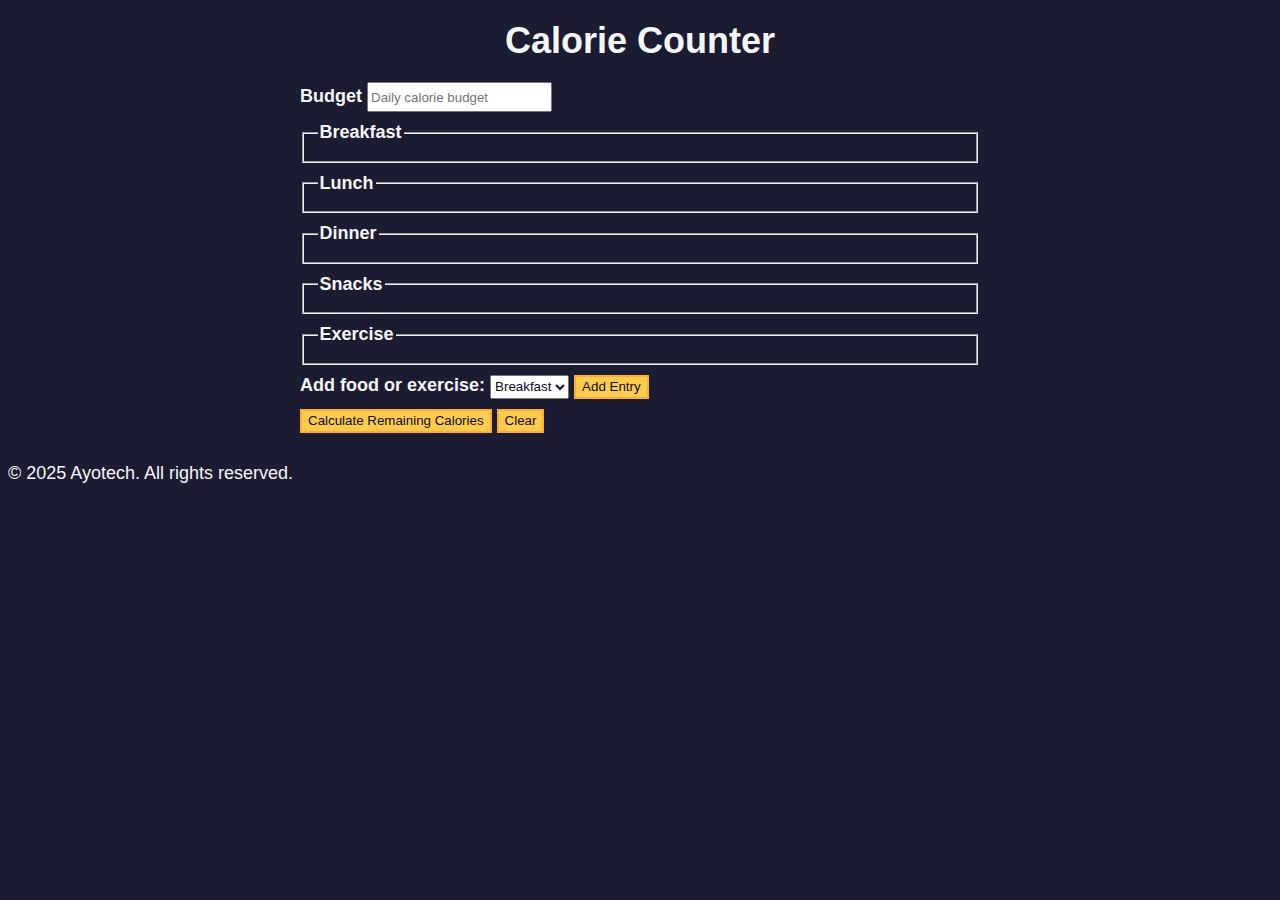
<file: Calories Calculator/index.html>
<!DOCTYPE html>
<html lang="en">
    <head>
        <meta charset="utf-8" />
        <meta name="viewport" content="width=device-width, initial-scale=1.0" />
        <!-- Link to external stylesheet -->
        <link rel="stylesheet" href="styles.css" />
        <title>Calorie Counter</title>
    </head>
    <body>
        <main>
            <!-- Main heading -->
            <h1>Calorie Counter</h1>
            <div class="container">
                <!-- Calorie counter form -->
                <form id="calorie-counter">
                    <!-- Daily calorie budget input -->
                    <label for="budget">Budget</label>
                    <input
                        type="number"
                        min="0"
                        id="budget"
                        placeholder="Daily calorie budget"
                        required
                    />
                    <!-- Meal and exercise sections -->
                    <fieldset id="breakfast">
                        <legend>Breakfast</legend>
                        <!-- Container for breakfast entries -->
                        <div class="input-container"></div>
                    </fieldset>
                    <fieldset id="lunch">
                        <legend>Lunch</legend>
                        <!-- Container for lunch entries -->
                        <div class="input-container"></div>
                    </fieldset>
                    <fieldset id="dinner">
                        <legend>Dinner</legend>
                        <!-- Container for dinner entries -->
                        <div class="input-container"></div>
                    </fieldset>
                    <fieldset id="snacks">
                        <legend>Snacks</legend>
                        <!-- Container for snack entries -->
                        <div class="input-container"></div>
                    </fieldset>
                    <fieldset id="exercise">
                        <legend>Exercise</legend>
                        <!-- Container for exercise entries -->
                        <div class="input-container"></div>
                    </fieldset>
                    <!-- Controls for adding entries -->
                    <div class="controls">
                        <span>
                            <label for="entry-dropdown">Add food or exercise:</label>
                            <select id="entry-dropdown" name="options">
                                <option value="breakfast" selected>Breakfast</option>
                                <option value="lunch">Lunch</option>
                                <option value="dinner">Dinner</option>
                                <option value="snacks">Snacks</option>
                                <option value="exercise">Exercise</option>
                            </select>
                            <!-- Button to add a new entry -->
                            <button type="button" id="add-entry">Add Entry</button>
                        </span>
                    </div>
                    <!-- Submit and clear buttons -->
                    <div>
                        <!-- Button to calculate remaining calories -->
                        <button type="submit">
                            Calculate Remaining Calories
                        </button>
                        <!-- Button to clear all inputs -->
                        <button type="button" id="clear">Clear</button>
                    </div>
                </form>
                <!-- Output area for results -->
                <div id="output" class="output hide"></div>
            </div>
        </main>
        <!-- Link to external JavaScript file -->
        <script src="./script.js"></script>
    </body>
    <footer>
        <!-- Footer content -->
        <p>© 2025 Ayotech. All rights reserved.</p>
    </footer>
</html>
</file>
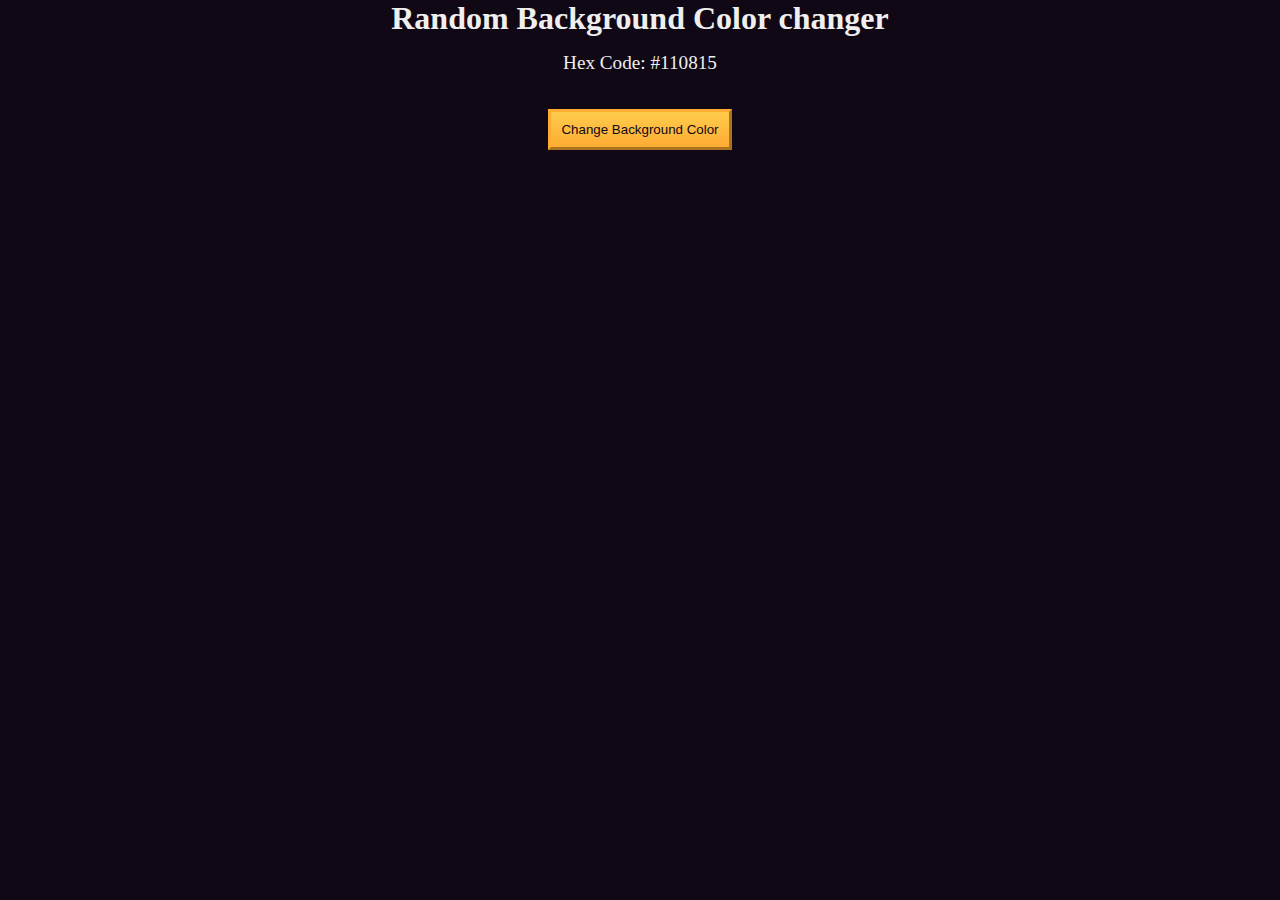
<file: Dark Mode/index.html>
<!DOCTYPE html>
<html lang="en">

<head>
    <meta charset="UTF-8" />
    <meta name="viewport" content="width=device-width, initial-scale=1.0" />
    <title>Debug a random background color changer</title>
    <link rel="stylesheet" href="./styles.css" />
</head>

<body>
    <h1>Random Background Color changer</h1>

    <main>
        <section class="bg-information-container">
            <p>Hex Code: <span id="bg-hex-code">#110815</span></p>
        </section>

        <button class="btn" id="btn">Change Background Color</button>
    </main>
    <script src="./script.js"></script>
</body>

</html>
</file>
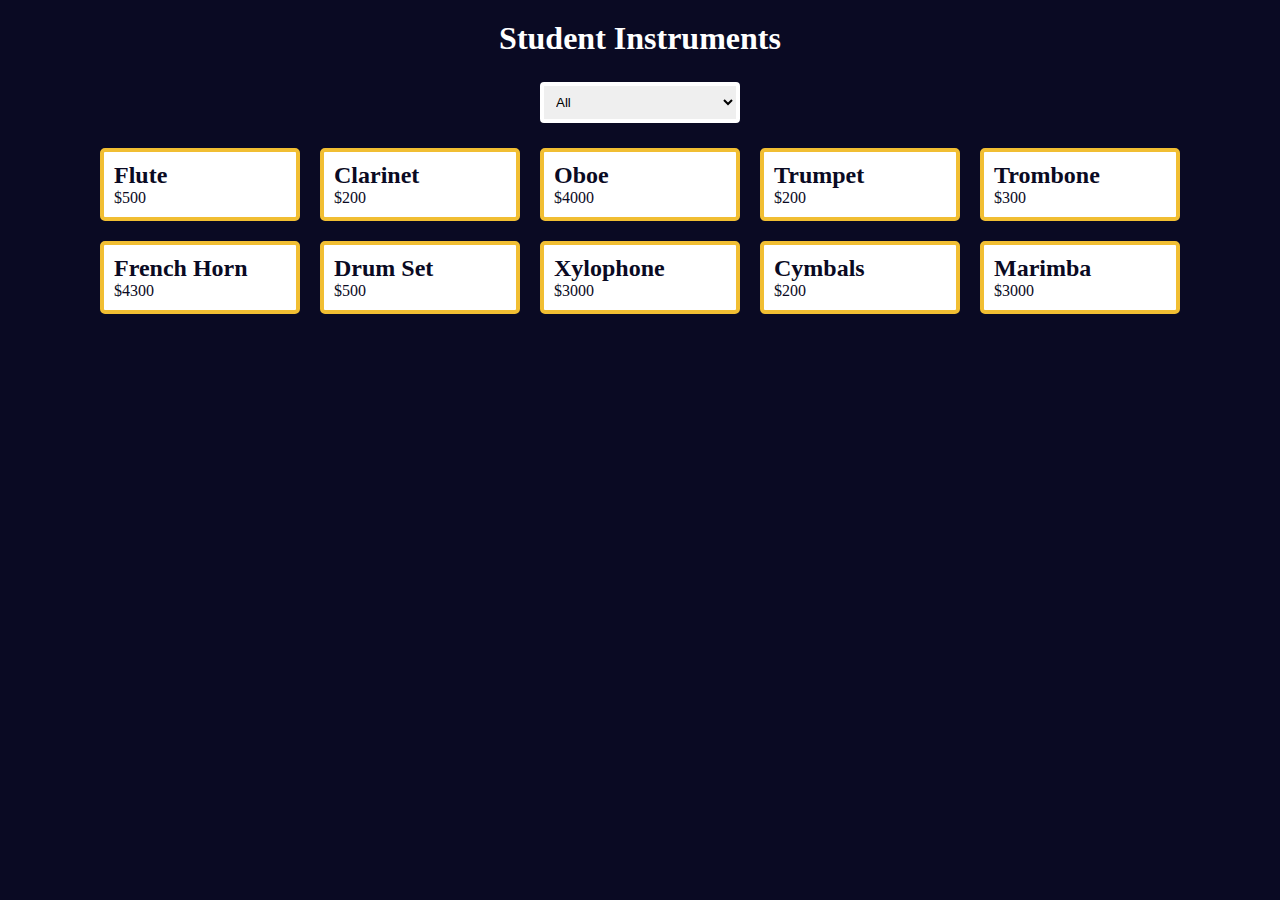
<file: Music Instrumental Filter/index.html>
<!DOCTYPE html>
<html lang="en">
  <head>
    <meta charset="UTF-8" />
    <meta name="viewport" content="width=device-width, initial-scale=1.0" />
    <title>Music Instruments product page</title>
    <link rel="stylesheet" href="./styles.css" />
  </head>
  <body>
    <h1>Student Instruments</h1>

    <main>
      <select class="select-container" title="drop-down">
        <option id="all" value="all">All</option>
        <option id="woodwinds" value="woodwinds">Woodwinds</option>
        <option id="brass" value="brass">Brass</option>
        <option id="percussion" value="percussion">Percussion</option>
      </select>

      <div class="products-container">
        <div class="card">
          <h2>Flute</h2>
          <p>$500</p>
        </div>
        <div class="card">
          <h2>Clarinet</h2>
          <p>$200</p>
        </div>
        <div class="card">
          <h2>Oboe</h2>
          <p>$4000</p>
        </div>

        <div class="card">
          <h2>Trumpet</h2>
          <p>$200</p>
        </div>
        <div class="card">
          <h2>Trombone</h2>
          <p>$300</p>
        </div>
        <div class="card">
          <h2>French Horn</h2>
          <p>$4300</p>
        </div>

        <div class="card">
          <h2>Drum Set</h2>
          <p>$500</p>
        </div>
        <div class="card">
          <h2>Xylophone</h2>
          <p>$3000</p>
        </div>
        <div class="card">
          <h2>Cymbals</h2>
          <p>$200</p>
        </div>
        <div class="card">
          <h2>Marimba</h2>
          <p>$3000</p>
        </div>
      </div>
    </main>
    <script src="./script.js"></script>
  </body>
</html>
</file>
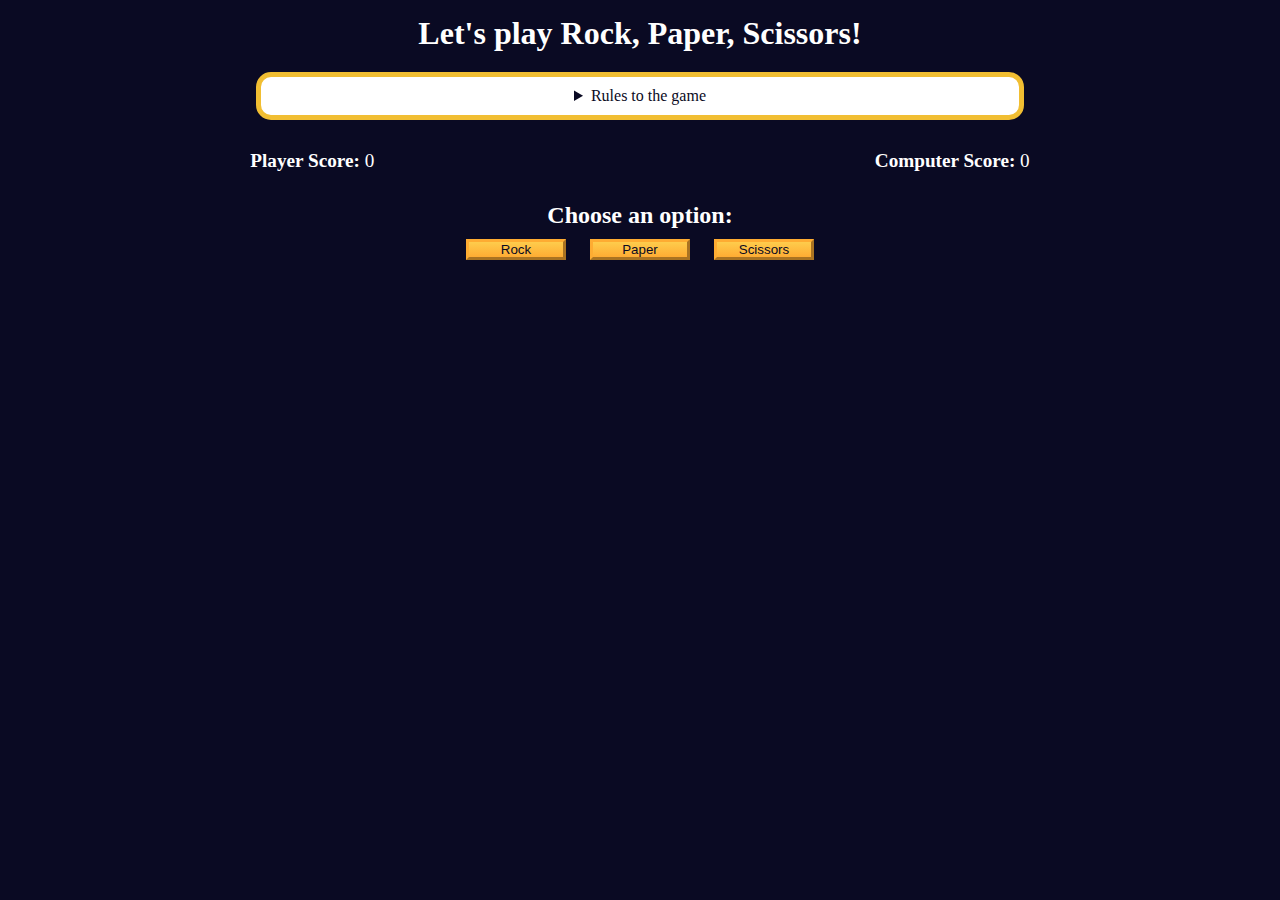
<file: RPS Game/index.html>
<!DOCTYPE html>
<html lang="en">
  <head>
    <meta charset="UTF-8" />
    <meta name="viewport" content="width=device-width, initial-scale=1.0" />
    <title>Rock, Paper, Scissors game</title>
    <link rel="stylesheet" href="/RPS Game/styles.css" />
  </head>
  <body>
    <h1>Let's play Rock, Paper, Scissors!</h1>
    <main>
      <details class="rules-container">
        <summary>Rules to the game</summary>

        <p>You will be playing against the computer.</p>
        <p>You can choose between Rock, Paper, and Scissors.</p>
        <p>The first one to three points wins.</p>

        <p>Here are the rules to getting a point in the game:</p>
        <ul>
          <li>Rock beats Scissors</li>
          <li>Scissors beats Paper</li>
          <li>Paper beats Rock</li>
        </ul>
        <p>
          If the player and computer choose the same option (Ex. Paper and
          Paper), then no one gets the point.
        </p>
      </details>

      <div class="score-container">
        <strong
          >Player Score: <span class="score" id="player-score">0</span></strong
        >
        <strong
          >Computer Score:
          <span class="score" id="computer-score">0</span></strong
        >
      </div>

      <section class="options-container">
        <h2>Choose an option:</h2>
        <div class="btn-container">
          <button id="rock-btn" class="btn">Rock</button>
          <button id="paper-btn" class="btn">Paper</button>
          <button id="scissors-btn" class="btn">Scissors</button>
        </div>
      </section>

      <div class="results-container">
        <p id="results-msg"></p>
        <p id="winner-msg"></p>
        <button class="btn" id="reset-game-btn">Play again?</button>
      </div>
    </main>
    <script src="/RPS Game/script.js"></script>
  </body>
</html>
</file>
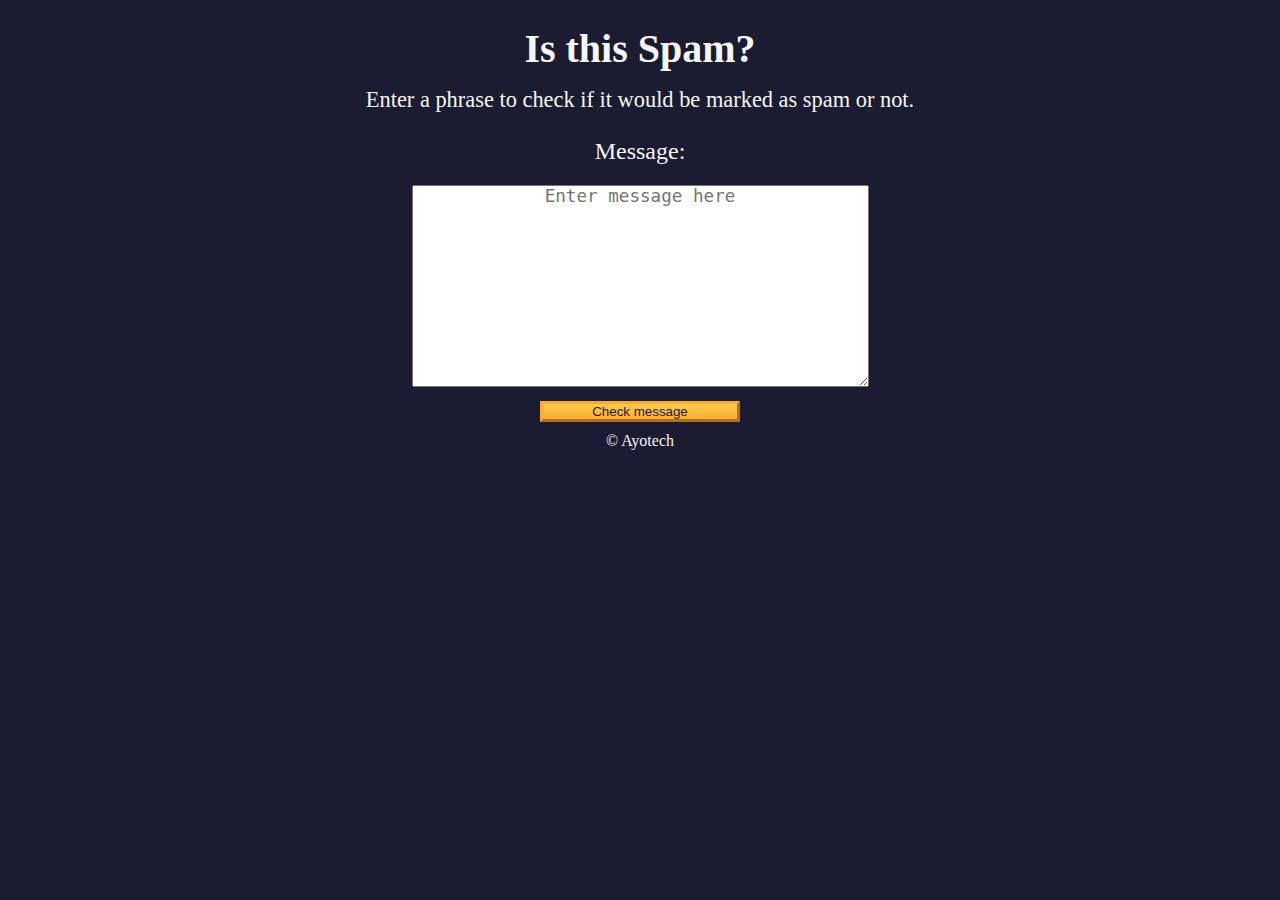
<file: Spam Filter/index.html>
<!DOCTYPE html>
<html lang="en">
  <head>
    <meta charset="UTF-8" />
    <meta name="viewport" content="width=device-width" />
    <title>Learn Regular Expressions by Building a Spam Filter</title>
    <link rel="stylesheet" href="styles.css" />
  </head>

  <body>
    <header class="main-text">
      <h1 class="title">Is this Spam?</h1>
      <p class="description">
        Enter a phrase to check if it would be marked as spam or not.
      </p>
    </header>

    <main>
      <label class="message-label" for="message-input">Message: </label>
      <textarea
        placeholder="Enter message here"
        value=""
        type="text"
        name="message"
        id="message-input"
        rows="10"
        cols="40"
      ></textarea>
      <button class="btn" id="check-message-btn" type="button">
        Check message
      </button>
      <p id="result-message"></p>
    </main>

    <footer class="footer">&copy; Ayotech</footer>
    <script src="./script.js"></script>
  </body>
</html>
</file>
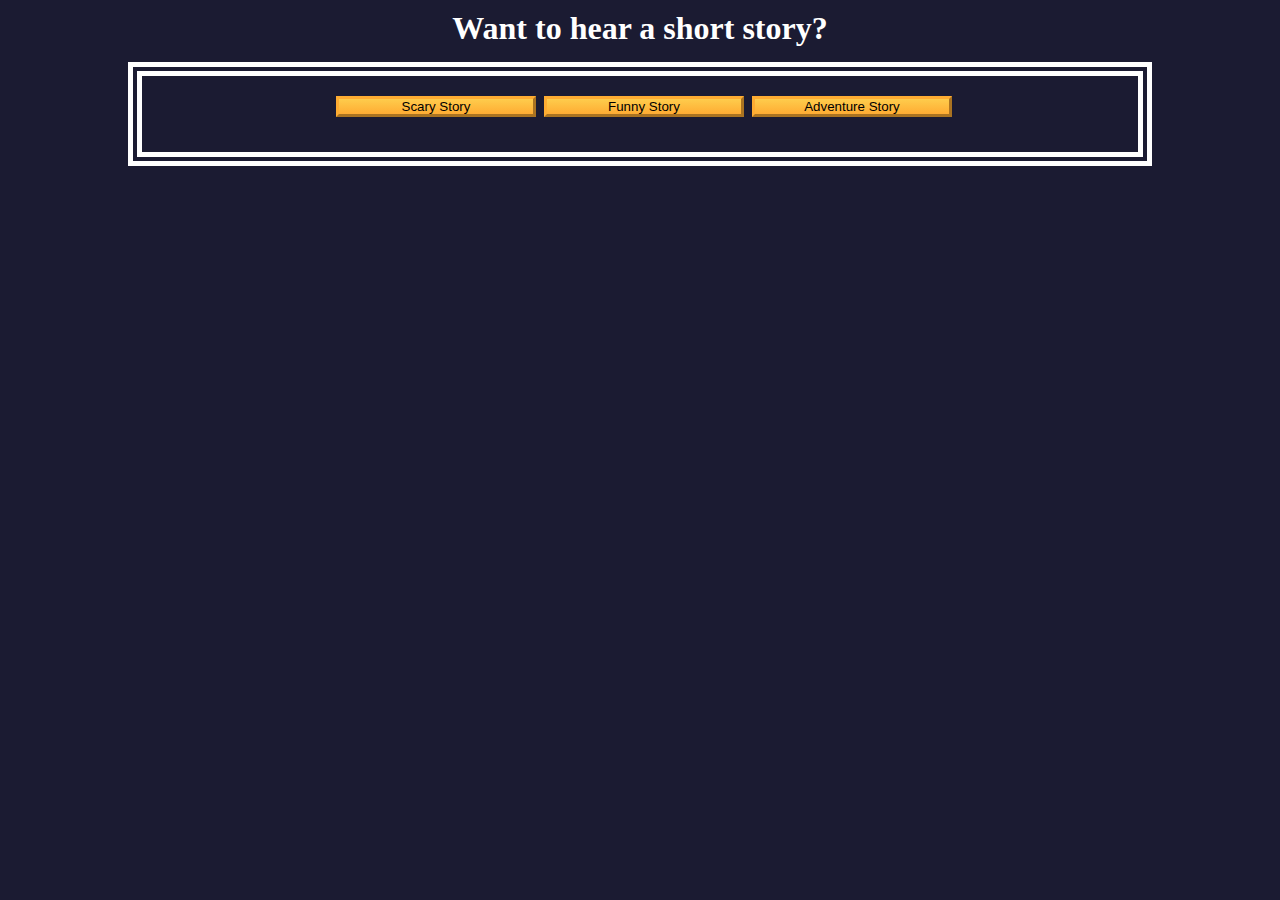
<file: storyteller/index.html>
<!DOCTYPE html>
<html lang="en">

<head>
    <meta charset="UTF-8" />
    <meta name="viewport" content="width=device-width, initial-scale=1.0" />
    <title>Storytelling App</title>
    <link rel="stylesheet" href="./styles.css" />
</head>

<body>

    <h1>Want to hear a short story?</h1>

    <main class="story-container">
        <div class="btn-container">
            <button class="btn" id="scary-btn">Scary Story</button>
            <button class="btn" id="funny-btn">Funny Story</button>
            <button class="btn" id="adventure-btn">Adventure Story</button>
        </div>
        <p id="result"></p>
    </main>
    <script src="./script.js"></script>

</body>

</html>
</file>
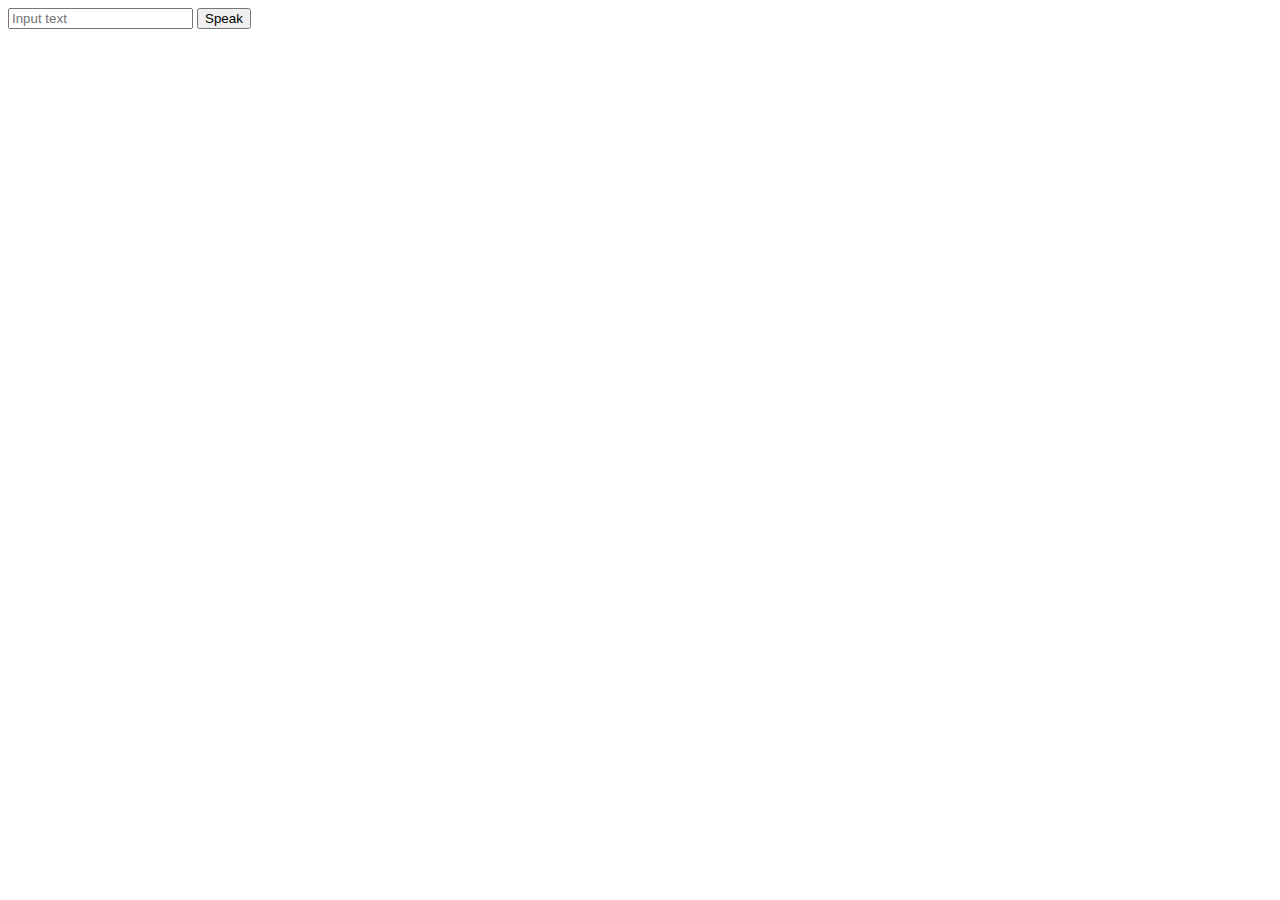
<file: Text_to_speech.html>
<!DOCTYPE html>
<html lang="en">
<head>
  <meta charset="UTF-8">
  <meta name="viewport" content="width=device-width, initial-scale=1.0">
  <title>Speech</title>
</head>
<body>
  <div class="container">
    <input type="text" placeholder="Input text" id="input">
    <button onclick="speakText()">Speak</button>
  </div>

  <script>
    function speakText() {
      const input = document.getElementById("input");
      const utterance = new SpeechSynthesisUtterance(input.value);
      speechSynthesis.speak(utterance);
    }
  </script>
</body>
</html>
</file>
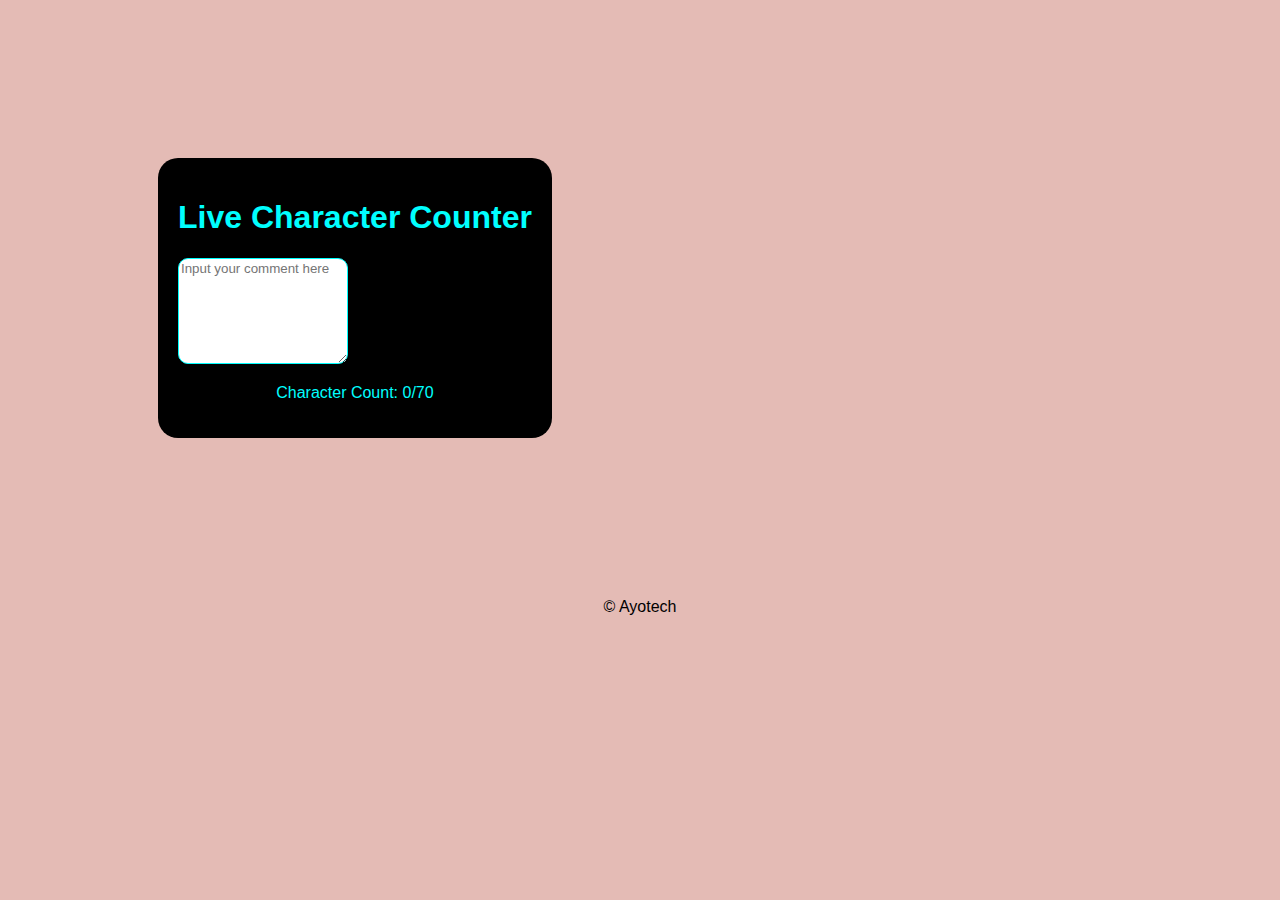
<file: Character Counter/counter.html>
<!DOCTYPE html>
<html lang="en">
<head>
  <meta charset="UTF-8" />
  <meta name="viewport" content="width=device-width, initial-scale=1.0"/>
  <title>Character Counter</title>
  <link rel="stylesheet" href="../Character Counter/counter.css" />
</head>
<body>
    <div>
        <h1>Live Character Counter</h1>
        <textarea id="text-input" placeholder="Input your comment here"></textarea>
        <p id="char-count">Character Count: 0/70</p>
    </div>

<script src="/Character Counter/counter.js"></script>
</body>

    <footer class="footer">&copy; Ayotech</footer>

</html>
</file>
<file: Calories Calculator/styles.css>
:root {
    /* Color variables for easy theme management */
    --light-grey: #f5f6f7;
    --dark-blue: #0a0a23;
    --fcc-blue: #1b1b32;
    --light-yellow: #fecc4c;
    --dark-yellow: #feac32;
    --light-pink: #ffadad;
    --dark-red: #850000;
    --light-green: #acd157;
}

body {
    /* Base font and background styling */
    font-family: "Lato", Helvetica, Arial, sans-serif;
    font-size: 18px;
    background-color: var(--fcc-blue);
    color: var(--light-grey);
}

h1 {
    /* Center the main heading */
    text-align: center;
}

.container {
    /* Responsive container width */
    width: 90%;
    max-width: 680px;
}

h1,
.container,
.output {
    /* Common margin for main sections */
    margin: 20px auto;
}

label,
legend {
    /* Bold labels and legends for emphasis */
    font-weight: bold;
}

.input-container {
    /* Stack input elements vertically */
    display: flex;
    flex-direction: column;
}

button {
    /* Button styling */
    cursor: pointer;
    text-decoration: none;
    background-color: var(--light-yellow);
    border: 2px solid var(--dark-yellow);
}

button,
input,
select {
    /* Minimum height and text color for form elements */
    min-height: 24px;
    color: var(--dark-blue);
}

fieldset,
label,
button,
input,
select {
    /* Space below form elements */
    margin-bottom: 10px;
}

.output {
    /* Output box styling */
    border: 2px solid var(--light-grey);
    padding: 10px;
    text-align: center;
}

.hide {
    /* Utility class to hide elements */
    display: none;
}

.output span {
    /* Highlight output values */
    font-weight: bold;
    font-size: 1.2em;
}

.surplus {
    /* Color for surplus values */
    color: var(--light-pink);
}

.deficit {
    /* Color for deficit values */
    color: var(--light-green);
}
</file>
<file: Dark Mode/styles.css>
*,
*::before,
*::after {
    margin: 0;
    padding: 0;
    box-sizing: border-box;
}

:root {
    --yellow: #f1be32;
    --golden-yellow: #feac32;
    --dark-purple: #110815;
    --light-grey: #efefef;
}

body {
    background-color: var(--dark-purple);
    color: var(--light-grey);
    text-align: center;
}

.bg-information-container {
    margin: 15px 0 25px;
    font-size: 1.2rem;
}

.btn {
    cursor: pointer;
    padding: 10px;
    margin: 10px;
    color: var(--dark-purple);
    background-color: var(--golden-yellow);
    background-image: linear-gradient(#fecc4c, #ffac33);
    border-color: var(--golden-yellow);
    border-width: 3px;
}

.btn:hover {
    background-image: linear-gradient(#ffcc4c, #f89808);
}
</file>
<file: Music Instrumental Filter/styles.css>
*,
*::before,
*::after {
  margin: 0;
  padding: 0;
  box-sizing: border-box;
}

:root {
  --dark-grey: #0a0a23;
  --white: #ffffff;
  --yellow: #f1be32;
}

body {
  background-color: var(--dark-grey);
  color: var(--white);
}

h1 {
  text-align: center;
  margin-top: 20px;
}

.select-container {
  display: block;
  margin: 25px auto;
  padding: 8px;
  border: 4px solid var(--white);
  border-radius: 4px;
  width: 200px;
}

.products-container {
  display: flex;
  flex-direction: column;
  flex-wrap: wrap;
  align-items: center;
  justify-content: center;
  gap: 20px;
}

@media (min-width: 760px) {
  .products-container {
    flex-direction: row;
  }
}

.card {
  background-color: var(--white);
  color: var(--dark-grey);
  border: 4px solid var(--yellow);
  border-radius: 5px;
  padding: 10px;
  width: 200px;
}
</file>
<file: RPS Game/styles.css>
*,
*::before,
*::after {
  margin: 0;
  padding: 0;
  box-sizing: border-box;
}

:root {
  --very-dark-blue: #0a0a23;
  --white: #ffffff;
  --yellow: #f1be32;
  --golden-yellow: #feac32;
}

body {
  background-color: var(--very-dark-blue);
  text-align: center;
  color: var(--white);
}

h1 {
  margin: 15px 0 20px;
}

.btn {
  cursor: pointer;
  width: 100px;
  margin: 10px;
  color: var(--very-dark-blue);
  background-color: var(--golden-yellow);
  background-image: linear-gradient(#fecc4c, #ffac33);
  border-color: var(--golden-yellow);
  border-width: 3px;
}

.btn:hover {
  background-image: linear-gradient(#ffcc4c, #f89808);
}

.rules-container {
  padding: 10px 0;
  margin: auto;
  border-radius: 15px;
  border: 5px solid var(--yellow);
  background-color: var(--white);
  color: var(--very-dark-blue);
}

.rules-container ul {
  list-style-type: none;
}

.rules-container p {
  margin: 10px 0;
}

@media (min-width: 760px) {
  .rules-container {
    width: 60%;
  }
}

.score-container {
  display: flex;
  justify-content: space-around;
  margin: 30px 0;
  font-size: 1.2rem;
}

.score {
  font-weight: 500;
}

.results-container {
  font-size: 1.3rem;
  margin: 15px 0;
}

#winner-msg {
  margin-top: 25px;
}

#reset-game-btn {
  display: none;
  margin: 20px auto;
}
</file>
<file: Spam Filter/styles.css>
*,
*::before,
*::after {
  box-sizing: border-box;
  margin: 0;
  padding: 0;
}

:root {
  --dark-grey: #1b1b32;
  --light-grey: #f5f6f7;
  --golden-yellow: #fecc4c;
  --yellow: #ffcc4c;
  --gold: #feac32;
  --orange: #ffac33;
  --dark-orange: #f89808;
}

body {
  background-color: var(--dark-grey);
  color: var(--light-grey);
}

body,
#message-input:placeholder-shown {
  text-align: center;
}

textarea {
  max-width: 90%;
}

.main-text {
  margin: 25px 0;
}

.title {
  font-size: 2.5rem;
}

.description {
  margin-top: 15px;
  font-size: 1.4rem;
}

.message-label {
  display: block;
  margin-bottom: 20px;
  font-size: 1.5rem;
}

#message-input:placeholder-shown,
textarea {
  font-size: 1.1rem;
}

.btn {
  display: block;
  cursor: pointer;
  width: 200px;
  margin: 10px auto;
  color: var(--dark-grey);
  background-color: var(--gold);
  background-image: linear-gradient(var(--golden-yellow), var(--orange));
  border-color: var(--gold);
  border-width: 3px;
}

.btn:hover {
  background-image: linear-gradient(var(--yellow), var(--dark-orange));
}

#result {
  font-size: 2rem;
  margin: 20px 0;
}

.footer {
  margin-top: 10px;
}
</file>
<file: storyteller/styles.css>
*,
*::before,
*::after {
    margin: 0;
    padding: 0;
    box-sizing: border-box;
}

:root {
    --dark-grey: #1b1b32;
    --black: #000;
    --white: #fff;
    --golden-yellow: #fecc4c;
    --yellow: #ffcc4c;
    --gold: #feac32;
    --orange: #ffac33;
    --dark-orange: #f89808;
}

body {
    background-color: var(--dark-grey);
    color: var(--white);
}

h1,
#result {
    text-align: center;
}

h1 {
    margin: 10px 0 15px;
}

.story-container {
    margin: auto;
    padding: 10px;
    width: 80%;
    border-style: double;
    border-width: 14px;
    border-color: var(--white);
}

.btn-container {
    display: flex;
    flex-direction: column;
    justify-content: center;
    align-items: center;
}

@media (min-width: 760px) {
    .btn-container {
        flex-direction: row;
    }
}

#result {
    margin-top: 15px;
    font-size: 1.2rem;
    line-height: 30px;
}

.btn {
    cursor: pointer;
    width: 200px;
    margin: 10px 0 10px 0.5rem;
    color: var(--black);
    background-color: var(--gold);
    background-image: linear-gradient(var(--golden-yellow), var(--orange));
    border-color: var(--gold);
    border-width: 3px;
}

.btn:hover {
    background-image: linear-gradient(var(--yellow), var(--dark-orange));
}
</file>
<file: Character Counter/counter.css>
* {
    font-family: 'Gill Sans', 'Gill Sans MT', Calibri, 'Trebuchet MS', sans-serif;
}

body {
    background-color: rgb(228, 187, 181);
    color: aqua;
}

div {
    display: inline-block;
    border: 10px;
    border-radius: 20px;
    margin: 150px;
    justify-items: center;
    background-color: black;
    width: auto;
    height: auto;
    padding: 20px;
}

#text-input {
    max-width: max-content;
    height: 100px;
    border-color: aqua;
    border-radius: 10px;
    box-shadow: 10px;
}

#char-count.red {
    color: red;
}

.footer {
  margin-top: 10px;
  text-align: center;
  color: black;
}
</file>
